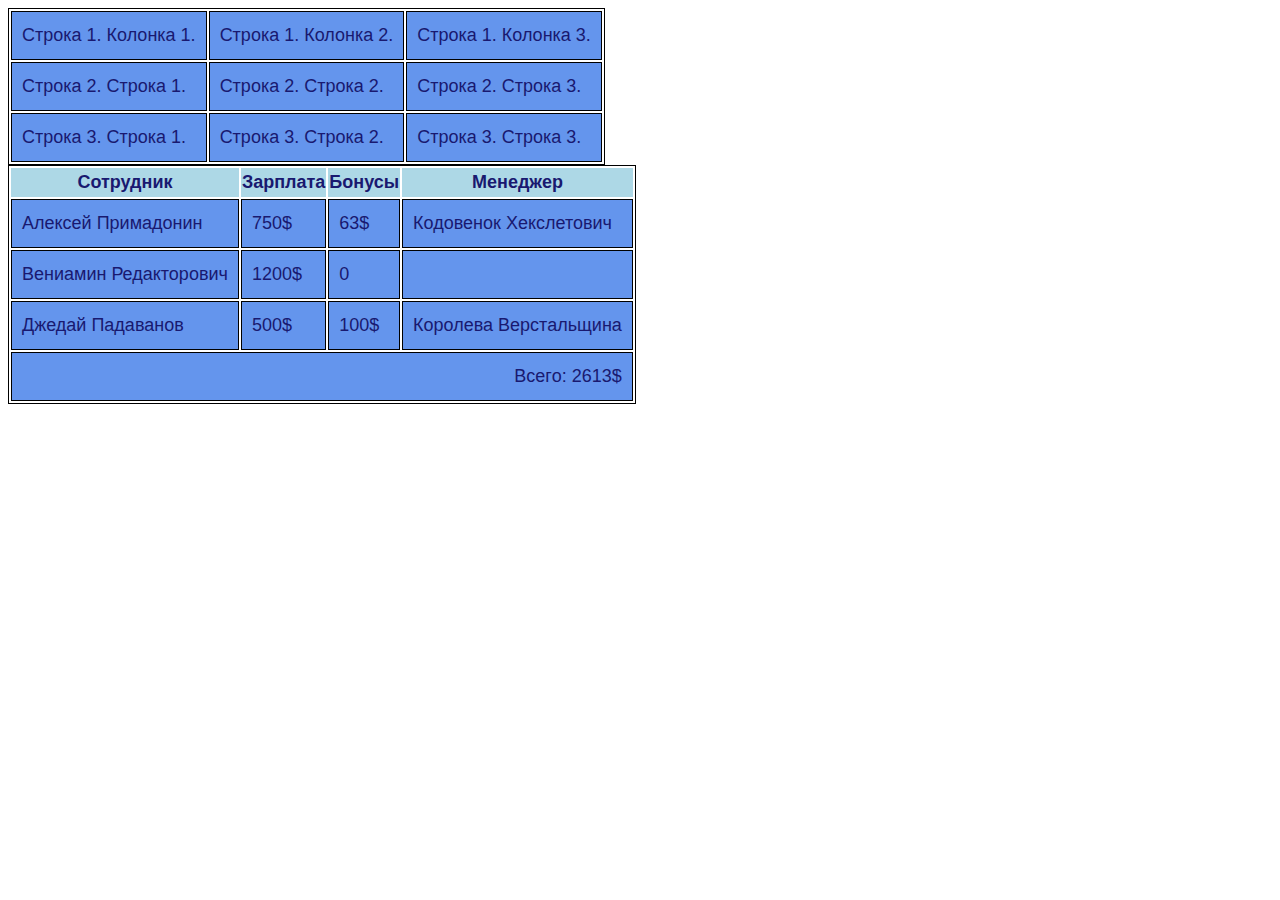
<file: html/index.html>
<!DOCTYPE html>
<html lang="en">
<head>
    <meta charset="UTF-8">
    <meta http-equiv="X-UA-Compatible" content="IE=edge">
    <meta name="viewport" content="width=device-width, initial-scale=1.0">
    <title>Document</title>
</head>
    <link rel="stylesheet" href="styles/style.css">
<body>
    <table>
        <tr>
            <td>Строка 1. Колонка 1.</td>
            <td>Строка 1. Колонка 2.</td>
            <td>Строка 1. Колонка 3.</td>
        </tr>
        <tr>
            <td>Строка 2. Строка 1.</td>
            <td>Строка 2. Строка 2.</td>
            <td>Строка 2. Строка 3.</td>
        </tr>
        <tr>
            <td>Строка 3. Строка 1.</td>
            <td>Строка 3. Строка 2.</td>
            <td>Строка 3. Строка 3.</td>
        </tr>
    </table>
    <table>
        <thead>
            <tr>
                <th>Сотрудник</th>
                <th>Зарплата</th>
                <th>Бонусы</th>
                <th>Менеджер</th>
            </tr>
        </thead>
        <tbody>
            <tr>
                <td>Алексей Примадонин</td>
                <td>750$</td>
                <td>63$</td>
                <td>Кодовенок Хекслетович</td>
            </tr>
            <tr>
                <td>Вениамин Редакторович</td>
                <td>1200$</td>
                <td>0</td>
                <td></td>
            </tr>
            <tr>
                <td>Джедай Падаванов</td>
                <td>500$</td>
                <td>100$</td>
                <td>Королева Верстальщина</td>
            </tr>
            <tr>
            <td id = "amount" colspan = "4"> Bceгo: 2613$</td>
            </tr>
        </tbody>
    </table>
</body>
</html>
</file>
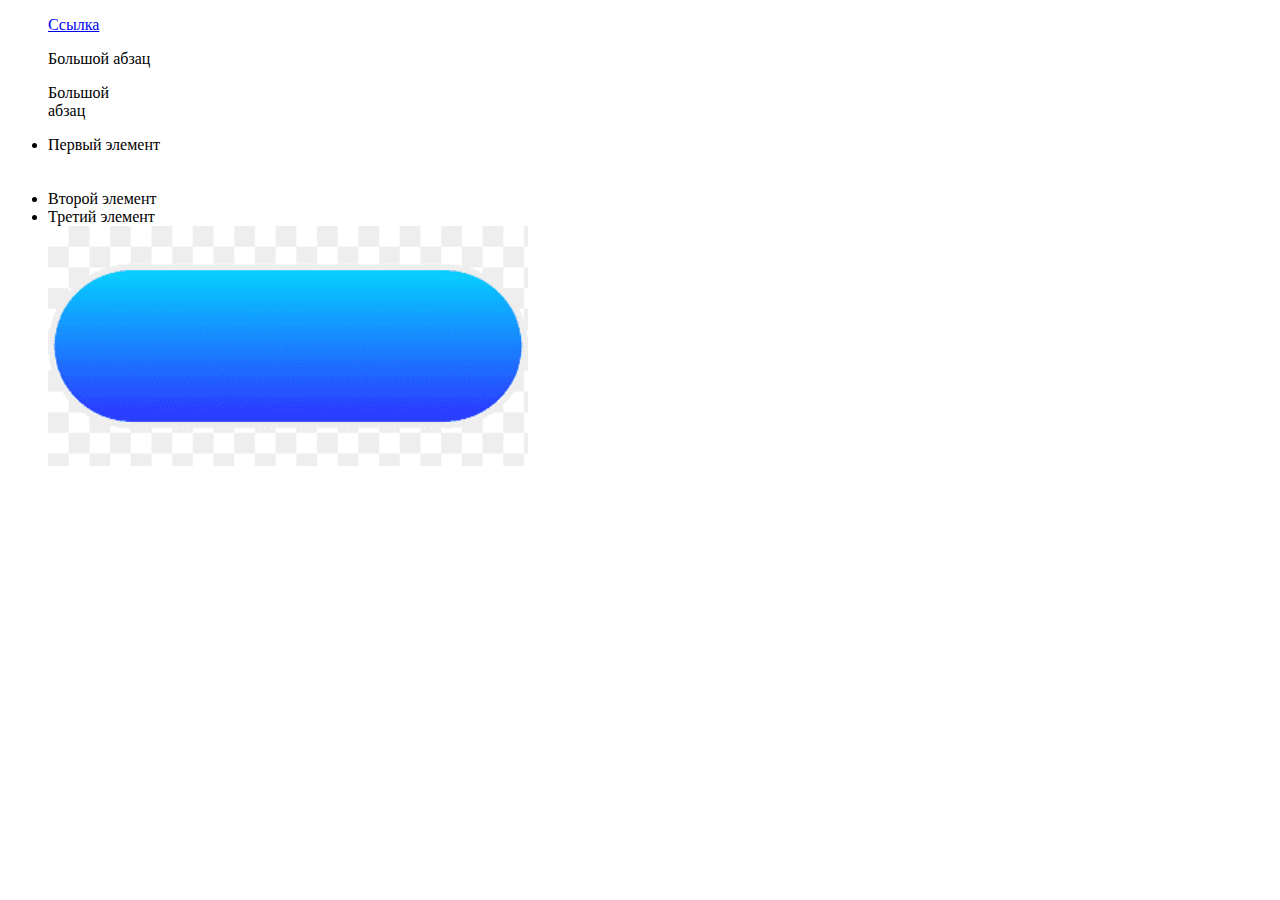
<file: htm/index1.html>
<!DOCTYPE html>
    <html>
    <head>
        <ul>
            <a href="https://ya.ru/">Ссылка</a>
            <p> Большой абзац </p>
            <p> Большой <br> абзац </p>
            <li>Первый элемент</li>
            <br>
<br>
            <li>Второй элемент</li>
            <li>Третий элемент</li>
            <img src="images/blue sky.png" width="480" height="240" alt="blue sky">
          </ul>
    </head>
    <body>
     </body>
</html>
</file>
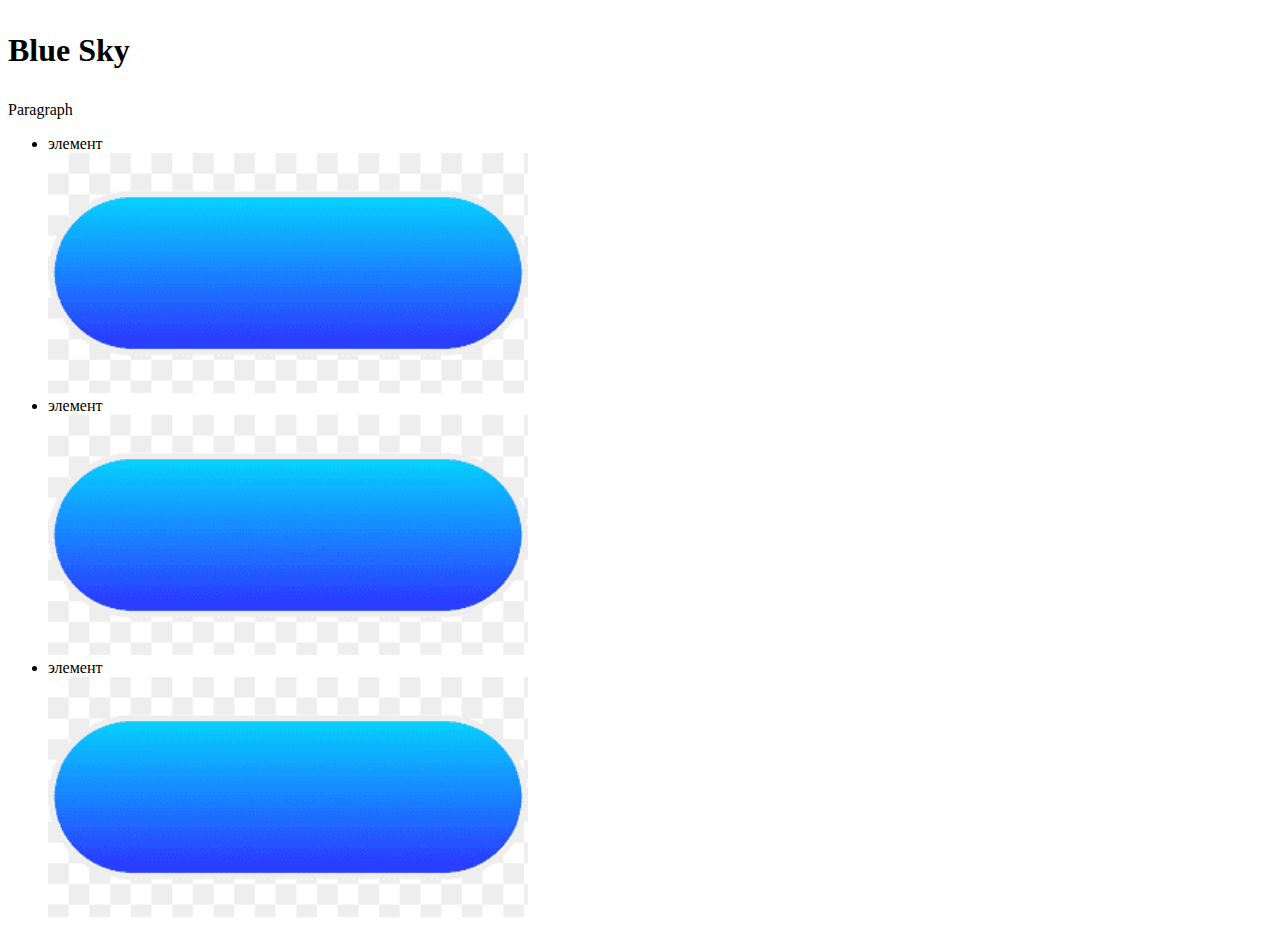
<file: htm/index2.html>
<!DOCTYPE html>
    <html>
    <head>
        <link rel="stylesheet" href="styles/style.css">
            <title>First page</title>
            <h1><p>Blue Sky</p></h1>
            <p>Paragraph</p>
            <div>
            <ul>
                <li>элемент</li>
                <img src="images/blue sky.png" width="480" height="240" alt="blue sky">
                <li>элемент</li>
                <img src="images/blue sky.png" width="480" height="240" alt="blue sky">
                <li>элемент</li>
                <img src="images/blue sky.png" width="480" height="240" alt="blue sky">
              </ul>
        </div>
    </head>
    <body>
     </body>
</html>
</file>
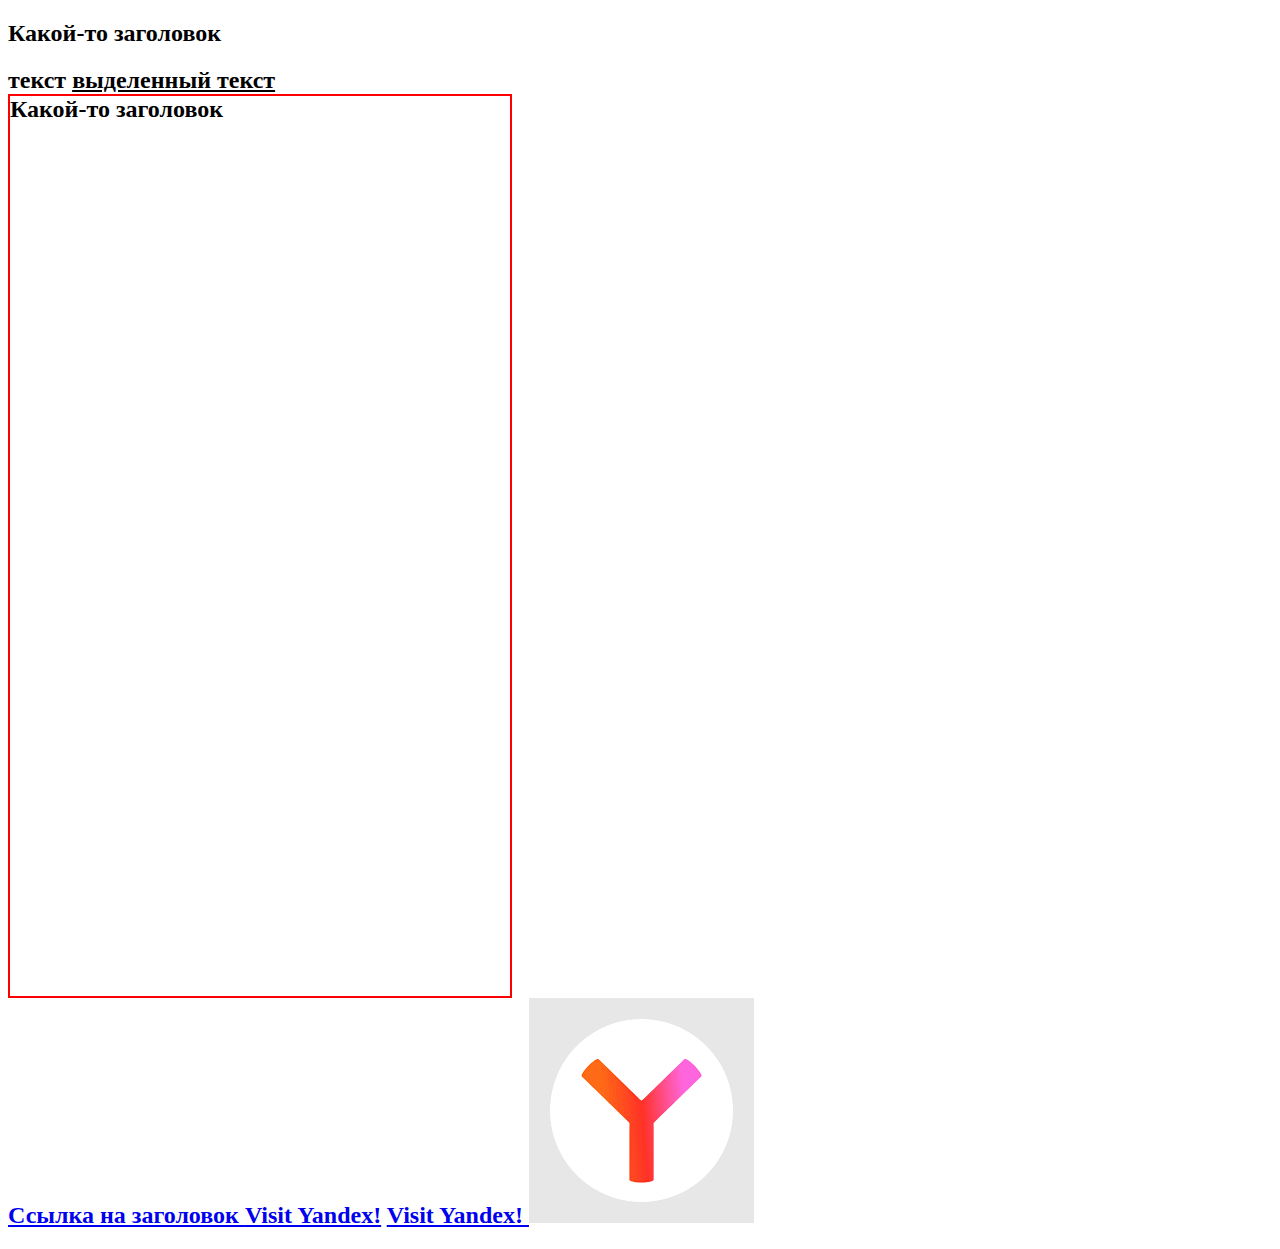
<file: htm/index3.html>
<!DOCTYPE html>
<html lang="en">
<head>
    <meta charset="UTF-8">
    <meta http-equiv="X-UA-Compatible" content="IE=edge">
    <meta name="viewport" content="width=device-width, initial-scale=1.0">
    <title>Document</title>
    <link rel="stylesheet" href="styles/style.css">
</head>
<body> 
<h2 id="title"> Какой-то заголовок <h2>
    <span>текст </span>
    <u> выделенный текст </u>
    <div id="title2"> Какой-то заголовок </div>
    <a href="#title"> Ссылка на заголовок <a>
    <a href="https://ya.ru" target="_blank">Visit Yandex!</a>
    <a href="https://ya.ru" target="_self"> Visit Yandex! </a>
    <a href="https://ya.ru" target="_self">
        <img src= "images/yandex.png">
      </a>
</body>
</html>
</file>
<file: html/styles/style.css>
body{
    font: 18px/1.5 sans-serif;

    color: #333
}
table,
td{
    border:1px solid #000;
}
td{
    padding: 10px 10px 10px 10px;
}
#amount{
    text-align: right;
}
td{
    color: midnightblue;
    background-color: cornflowerblue;
}
th{
    background-color: lightblue;
    color: midnightblue;
}
</file>
<file: htm/styles/style.css>
#title2{
    border: 2px solid red;
    width: 500px;
    height: 100vh;
   }
</file>
